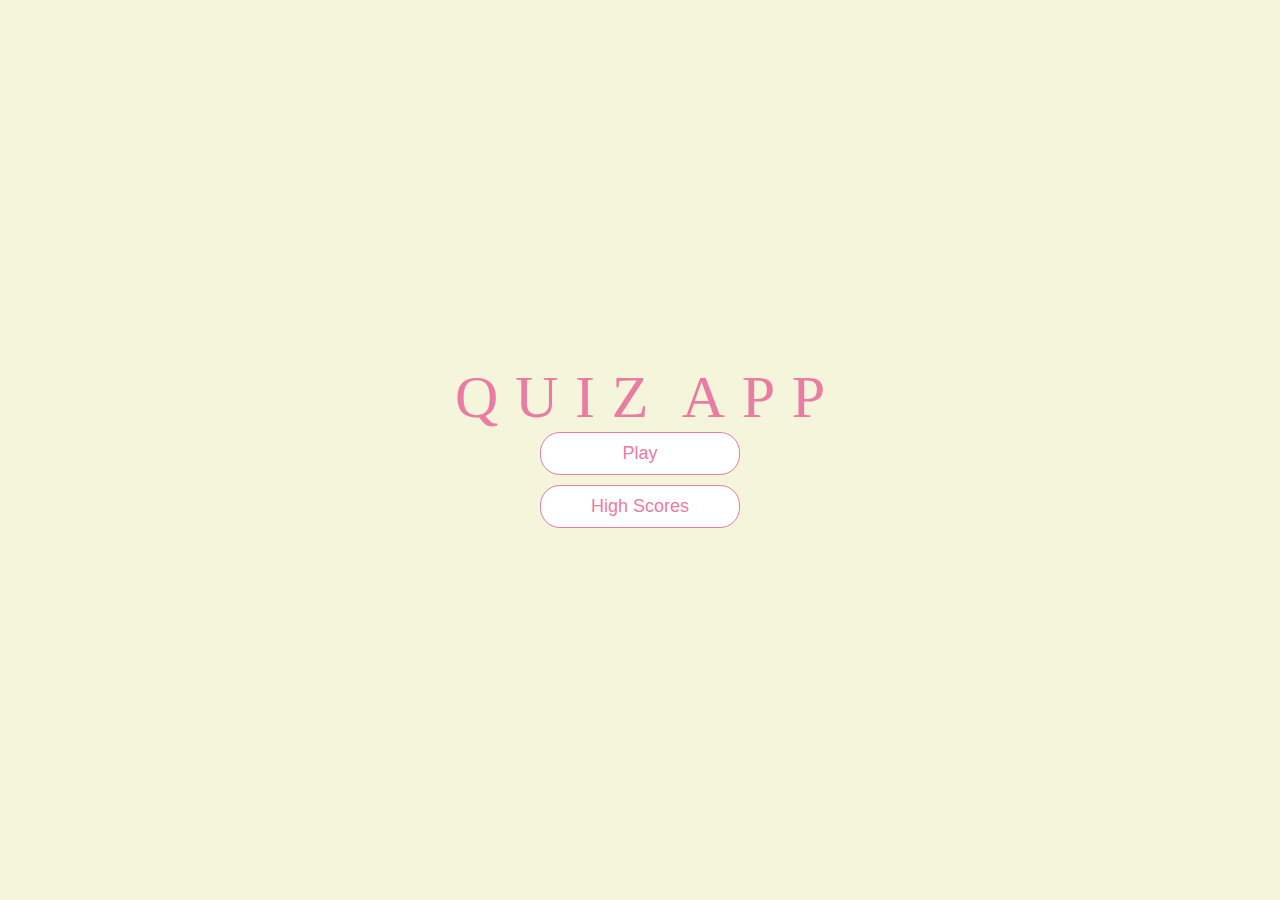
<file: index.html>
<!DOCTYPE html>
<html lang="en">
  <head>
    <meta charset="UTF-8" />
    <meta name="viewport" content="width=device-width, initial-scale=1.0" />
    <meta http-equiv="X-UA-Compatible" content="ie=edge" />
    <title>Quick App</title>
    <link rel="stylesheet" href="style.css" />
  </head>
  <body>
    <div class="container">
      <div id="home" class="flex-center flex-column">
        <div class="waviy">
          <span style="--i:1">Q</span>
          <span style="--i:2">U</span>
          <span style="--i:3">I</span>
          <span style="--i:4">Z</span>
          <span style="--i:5"> </span>
          <span style="--i:6">A</span>
          <span style="--i:7">P</span>
          <span style="--i:8">P</span>
        </div>
        
        <a class="btn" href="/game.html">Play</a>
        <a class="btn" href="/highscores.html">High Scores</a>
      </div>
    </div>
  </body>
</html>
</file>
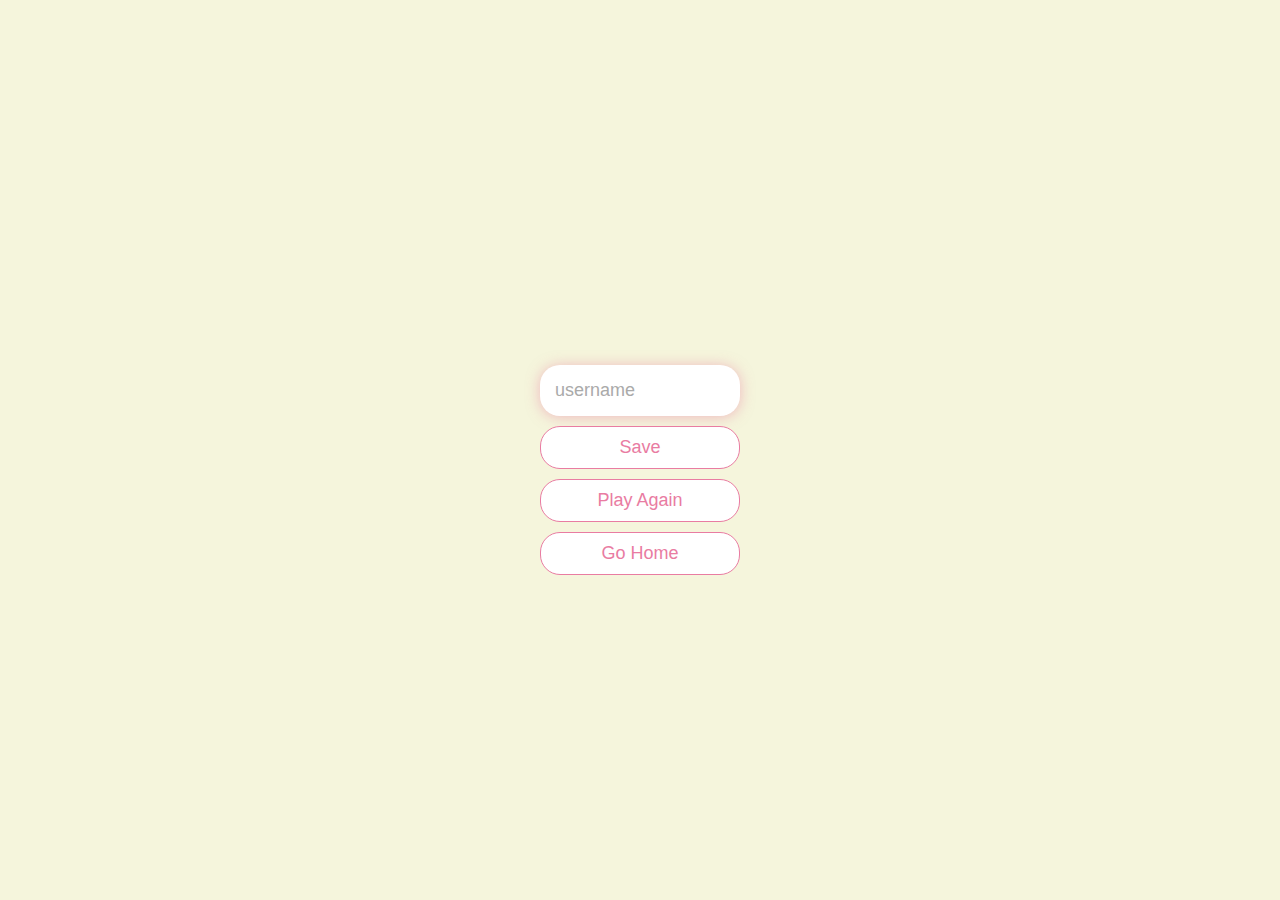
<file: end.html>
<!DOCTYPE html>
<html lang="en">
  <head>
    <meta charset="UTF-8" />
    <meta name="viewport" content="width=device-width, initial-scale=1.0" />
    <meta http-equiv="X-UA-Compatible" content="ie=edge" />
    <title>Congrats!</title>
    <link rel="stylesheet" href="style.css" />
  </head>
  <body>
    <div class="container">
      <div id="end" class="flex-center flex-column">
        <h1 id="finalScore"></h1>
        <form>
          <input
            type="text"
            name="username"
            id="username"
            placeholder="username"
          />
          <button
            type="submit"
            class="btn"
            id="saveScoreBtn"
            onclick="saveHighScore(event)"
            disabled
          >
            Save
          </button>
        </form>
        <a class="btn" href="/game.html">Play Again</a>
        <a class="btn" href="/">Go Home</a>
      </div>
    </div>
    <script src="end.js"></script>
  </body>
</html>
</file>
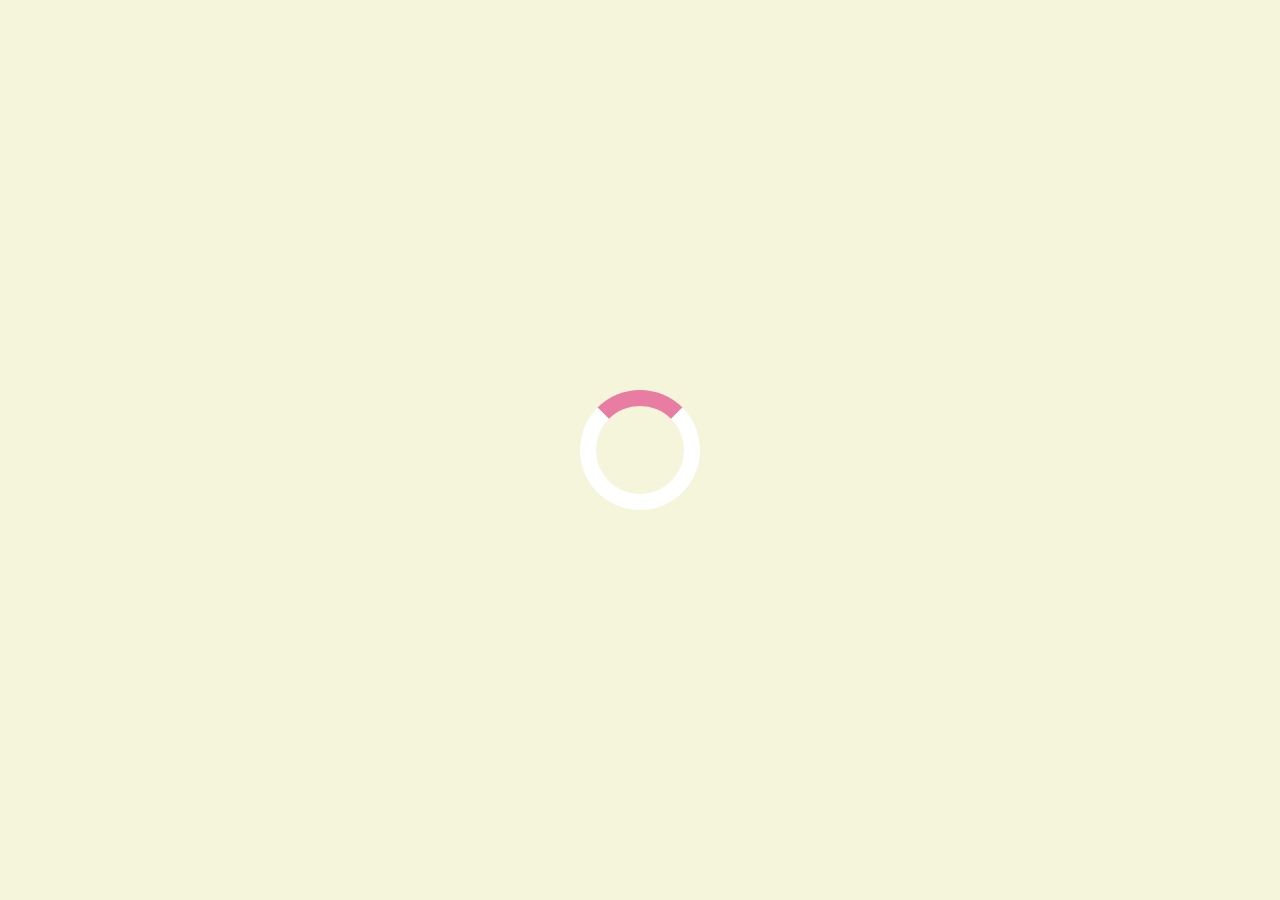
<file: game.html>
<!DOCTYPE html>
<html lang="en">
  <head>
    <meta charset="UTF-8" />
    <meta name="viewport" content="width=device-width, initial-scale=1.0" />
    <meta http-equiv="X-UA-Compatible" content="ie=edge" />
    <title>Quiz App - Play</title>
    <link rel="stylesheet" href="style.css" />
    <link rel="stylesheet" href="game.css" />
  </head>
  <body>
    <div class="container">
      <div id="loader"></div>
      <div id="game" class="justify-center flex-column hidden">
        <div id="hud">
          <div id="hud-item">
            <p id="progressText" class="hud-prefix">
              Question
            </p>
            <div id="progressBar">
              <div id="progressBarFull"></div>
            </div>
          </div>
          <div id="hud-item">
            <p class="hud-prefix">
              Score
            </p>
            <h1 class="hud-main-text" id="score">
              0
            </h1>
          </div>
        </div>
        <h2 id="question"></h2>
        <div class="choice-container">
          <p class="choice-prefix">A</p>
          <p class="choice-text" data-number="1"></p>
        </div>
        <div class="choice-container">
          <p class="choice-prefix">B</p>
          <p class="choice-text" data-number="2"></p>
        </div>
        <div class="choice-container">
          <p class="choice-prefix">C</p>
          <p class="choice-text" data-number="3"></p>
        </div>
        <div class="choice-container">
          <p class="choice-prefix">D</p>
          <p class="choice-text" data-number="4"></p>
        </div>
      </div>
    </div>
    <script src="game.js"></script>
  </body>
</html>
</file>
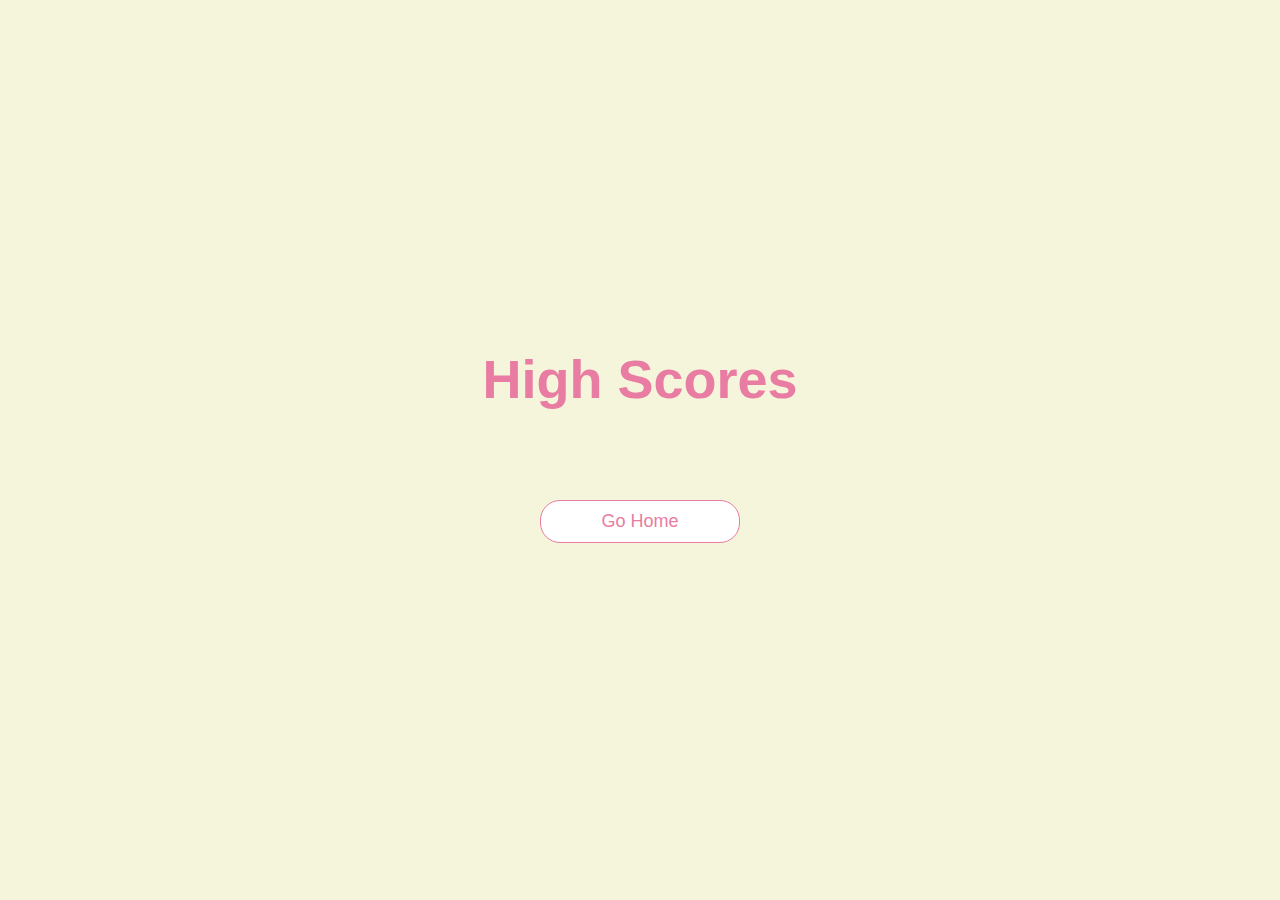
<file: highscores.html>
<!DOCTYPE html>
<html lang="en">
  <head>
    <meta charset="UTF-8" />
    <meta name="viewport" content="width=device-width, initial-scale=1.0" />
    <meta http-equiv="X-UA-Compatible" content="ie=edge" />
    <title>High Scores</title>
    <link rel="stylesheet" href="style.css" />
    <link rel="stylesheet" href="highscores.css" />
  </head>
  <body>
    <div class="container">
      <div id="highScores" class="flex-center flex-column">
        <h1 id="finalScore">High Scores</h1>
        <ul id="highScoresList"></ul>
        <a class="btn" href="/">Go Home</a>
      </div>
    </div>
    <script src="highscores.js"></script>
  </body>
</html>
</file>
<file: style.css>
:root {
    background-color: #f5f5dc;
    font-size: 62.5%;
  }
  
  * {
    box-sizing: border-box;
    font-family: Arial, Helvetica, sans-serif;
    margin: 0;
    padding: 0;
    color: #333;
  }
  
  h1,
  h2,
  h3,
  h4 {
    margin-bottom: 1rem;
  }
  
  h1 {
    font-size: 5.4rem;
    color: #e97ca2;
    margin-bottom: 5rem;
  }
  
  h1 > span {
    font-size: 2.4rem;
    font-weight: 500;
  }
  
  h2 {
    font-size: 4.2rem;
    margin-bottom: 4rem;
    font-weight: 700;
  }
  
  h3 {
    font-size: 2.8rem;
    font-weight: 500;
  }
  
  /* UTILITIES */
  
  .container {
    width: 100vw;
    height: 100vh;
    display: flex;
    justify-content: center;
    align-items: center;
    max-width: 80rem;
    margin: 0 auto;
    padding: 2rem;
  }
  
  .container > * {
    width: 100%;
  }
  
  .flex-column {
    display: flex;
    flex-direction: column;
  }
  
  .flex-center {
    justify-content: center;
    align-items: center;
  }
  
  .justify-center {
    justify-content: center;
  }
  
  .text-center {
    text-align: center;
  }
  
  .hidden {
    display: none;
  }
  
  /* BUTTONS */
  .btn {
    font-size: 1.8rem;
    padding: 1rem 0;
    width: 20rem;
    text-align: center;
    border: 0.1rem solid #e97ca2;
    margin-bottom: 1rem;
    text-decoration: none;
    color: #e97ca2;
    background-color: white;
    border-radius: 2rem;
    
  }
  
  .btn:hover {
    cursor: pointer;
    box-shadow: 0 0.4rem 1.4rem 0 rgba(233,124,162,0.5);
    transform: translateY(-0.1rem);
    transition: transform 150ms;
  }
  
  .btn[disabled]:hover {
    cursor: not-allowed;
    box-shadow: none;
    transform: none;
  }
  .waviy {
    position: relative;
    
    font-size: 60px;
  }
  .waviy span {
    font-family: 'Alfa Slab One', cursive;
    position: relative;
    display: inline-block;
    color: #e97ca2;
    text-transform: uppercase;
    animation: waviy 1s infinite;
    animation-delay: calc(.1s * var(--i));
    
  }
  @keyframes waviy {
    0%,40%,100% {
      transform: translateY(0)
    }
    20% {
      transform: translateY(-20px)
    }
  }
  
  /* FORMS */
  form {
    width: 100%;
    display: flex;
    flex-direction: column;
    align-items: center;
  }
  
  input {
    margin-bottom: 1rem;
    width: 20rem;
    padding: 1.5rem;
    font-size: 1.8rem;
    border: none;
    box-shadow: 0 0.1rem 1.4rem 0 rgba(233,124,162,0.5);
    border-radius: 2rem;
  }
  
  input::placeholder {
    color: #aaa;
  }
</file>
<file: game.css>
.choice-container {
    display: flex;
    margin-bottom: 0.5rem;
    width: 100%;
    font-size: 1.8rem;
    border: 0.1rem solid rgba(233,124,162,0.5);
    background-color: white;
  }
  
  .choice-container:hover {
    cursor: pointer;
    box-shadow: 0 0.4rem 1.4rem 0 rgba(233,124,162,0.5);
    transform: translateY(-0.1rem);
    transition: transform 150ms;
  }
  
  .choice-prefix {
    padding: 1.5rem 2.5rem;
    background-color: #e97ca2;
    color: white;
  }
  
  .choice-text {
    padding: 1.5rem;
    width: 100%;
  }
  
  .correct {
    background-color: #28a745;
  }
  
  .incorrect {
    background-color: #dc3545;
  }
  
  /* HUD */
  
  #hud {
    display: flex;
    justify-content: space-between;
  }
  
  .hud-prefix {
    text-align: center;
    font-size: 2rem;
  }
  
  .hud-main-text {
    text-align: center;
  }
  
  #progressBar {
    width: 20rem;
    height: 4rem;
    border: 0.3rem solid #e97ca2;
    margin-top: 1.5rem;
  }
  
  #progressBarFull {
    height: 3.4rem;
    background-color: #eebacd;
    width: 0%;
  }
  
  /* LOADER */
  #loader {
    border: 1.6rem solid white;
    border-radius: 50%;
    border-top: 1.6rem solid #e97ca2;
    width: 12rem;
    height: 12rem;
    animation: spin 2s linear infinite;
  }
  
  @keyframes spin {
    0% {
      transform: rotate(0deg);
    }
    100% {
      transform: rotate(360deg);
    }
  }
</file>
<file: highscores.css>
#highScoresList {
    list-style: none;
    padding-left: 0;
    margin-bottom: 4rem;
  }
  
  .high-score {
    font-size: 2.8rem;
    margin-bottom: 0.5rem;
  }
  
  .high-score:hover {
    transform: scale(1.025);
  }
</file>
